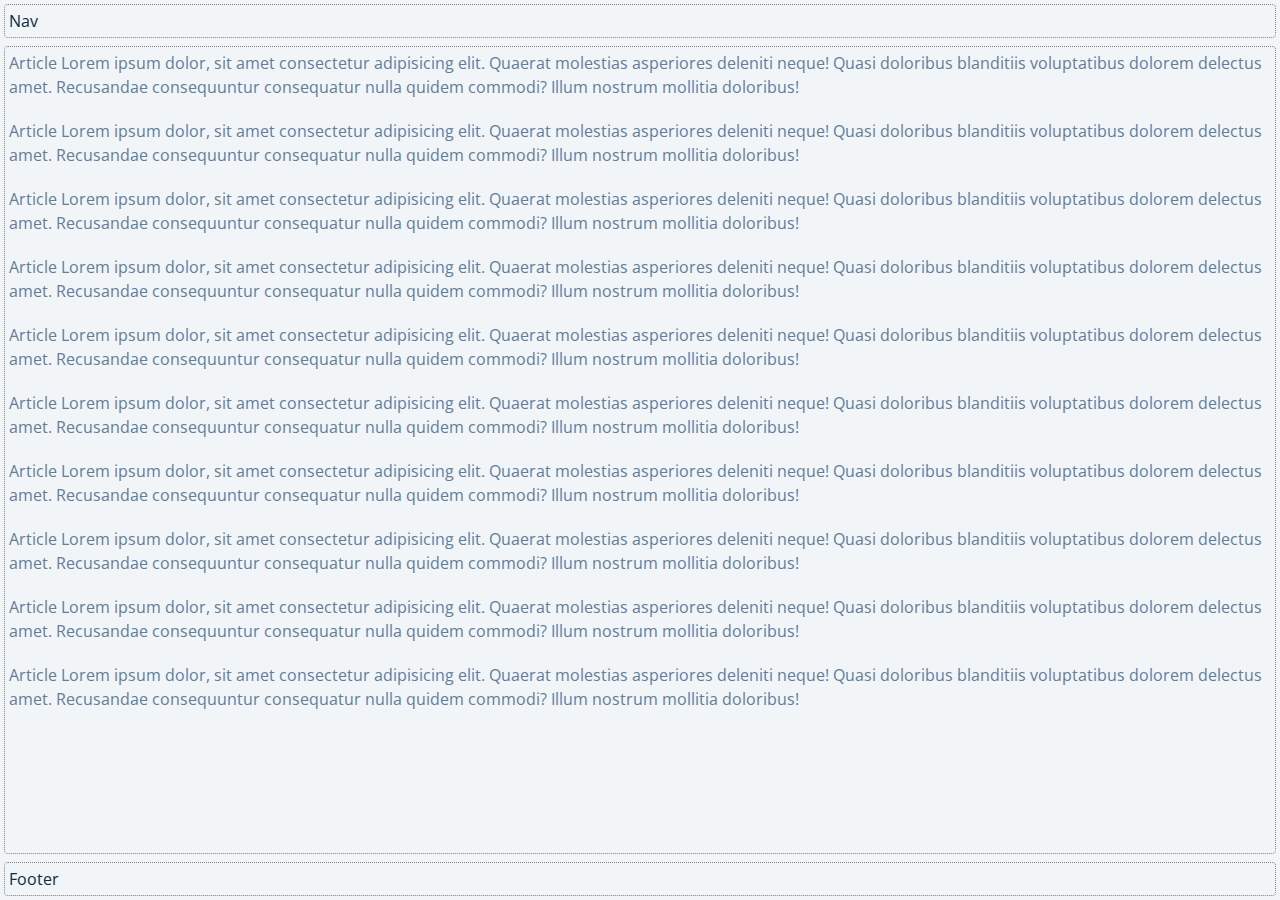
<file: 100-js-challenges/000-template/index.html>
<!DOCTYPE html>
<html lang="en">
  <head>
    <meta charset="UTF-8" />
    <meta http-equiv="X-UA-Compatible" content="IE=edge" />
    <meta name="viewport" content="width=device-width, initial-scale=1.0" />
    <title>000-template</title>

    <link rel="stylesheet" href="../globals.css" />
    <link rel="stylesheet" href="styles.css" />
  </head>
  <body class="box">
    <header class="row header">
      <nav>Nav</nav>
    </header>

    <main class="row content">
      <article style="overflow: visible">
        <p>
          Article Lorem ipsum dolor, sit amet consectetur adipisicing elit.
          Quaerat molestias asperiores deleniti neque! Quasi doloribus
          blanditiis voluptatibus dolorem delectus amet. Recusandae consequuntur
          consequatur nulla quidem commodi? Illum nostrum mollitia doloribus!
        </p>
        <p>
          Article Lorem ipsum dolor, sit amet consectetur adipisicing elit.
          Quaerat molestias asperiores deleniti neque! Quasi doloribus
          blanditiis voluptatibus dolorem delectus amet. Recusandae consequuntur
          consequatur nulla quidem commodi? Illum nostrum mollitia doloribus!
        </p>
        <p>
          Article Lorem ipsum dolor, sit amet consectetur adipisicing elit.
          Quaerat molestias asperiores deleniti neque! Quasi doloribus
          blanditiis voluptatibus dolorem delectus amet. Recusandae consequuntur
          consequatur nulla quidem commodi? Illum nostrum mollitia doloribus!
        </p>
        <p>
          Article Lorem ipsum dolor, sit amet consectetur adipisicing elit.
          Quaerat molestias asperiores deleniti neque! Quasi doloribus
          blanditiis voluptatibus dolorem delectus amet. Recusandae consequuntur
          consequatur nulla quidem commodi? Illum nostrum mollitia doloribus!
        </p>
        <p>
          Article Lorem ipsum dolor, sit amet consectetur adipisicing elit.
          Quaerat molestias asperiores deleniti neque! Quasi doloribus
          blanditiis voluptatibus dolorem delectus amet. Recusandae consequuntur
          consequatur nulla quidem commodi? Illum nostrum mollitia doloribus!
        </p>
        <p>
          Article Lorem ipsum dolor, sit amet consectetur adipisicing elit.
          Quaerat molestias asperiores deleniti neque! Quasi doloribus
          blanditiis voluptatibus dolorem delectus amet. Recusandae consequuntur
          consequatur nulla quidem commodi? Illum nostrum mollitia doloribus!
        </p>
        <p>
          Article Lorem ipsum dolor, sit amet consectetur adipisicing elit.
          Quaerat molestias asperiores deleniti neque! Quasi doloribus
          blanditiis voluptatibus dolorem delectus amet. Recusandae consequuntur
          consequatur nulla quidem commodi? Illum nostrum mollitia doloribus!
        </p>
        <p>
          Article Lorem ipsum dolor, sit amet consectetur adipisicing elit.
          Quaerat molestias asperiores deleniti neque! Quasi doloribus
          blanditiis voluptatibus dolorem delectus amet. Recusandae consequuntur
          consequatur nulla quidem commodi? Illum nostrum mollitia doloribus!
        </p>
        <p>
          Article Lorem ipsum dolor, sit amet consectetur adipisicing elit.
          Quaerat molestias asperiores deleniti neque! Quasi doloribus
          blanditiis voluptatibus dolorem delectus amet. Recusandae consequuntur
          consequatur nulla quidem commodi? Illum nostrum mollitia doloribus!
        </p>
        <p>
          Article Lorem ipsum dolor, sit amet consectetur adipisicing elit.
          Quaerat molestias asperiores deleniti neque! Quasi doloribus
          blanditiis voluptatibus dolorem delectus amet. Recusandae consequuntur
          consequatur nulla quidem commodi? Illum nostrum mollitia doloribus!
        </p>
      </article>
    </main>

    <footer class="row footer">Footer</footer>

    <script src="app.js"></script>
  </body>
</html>
</file>
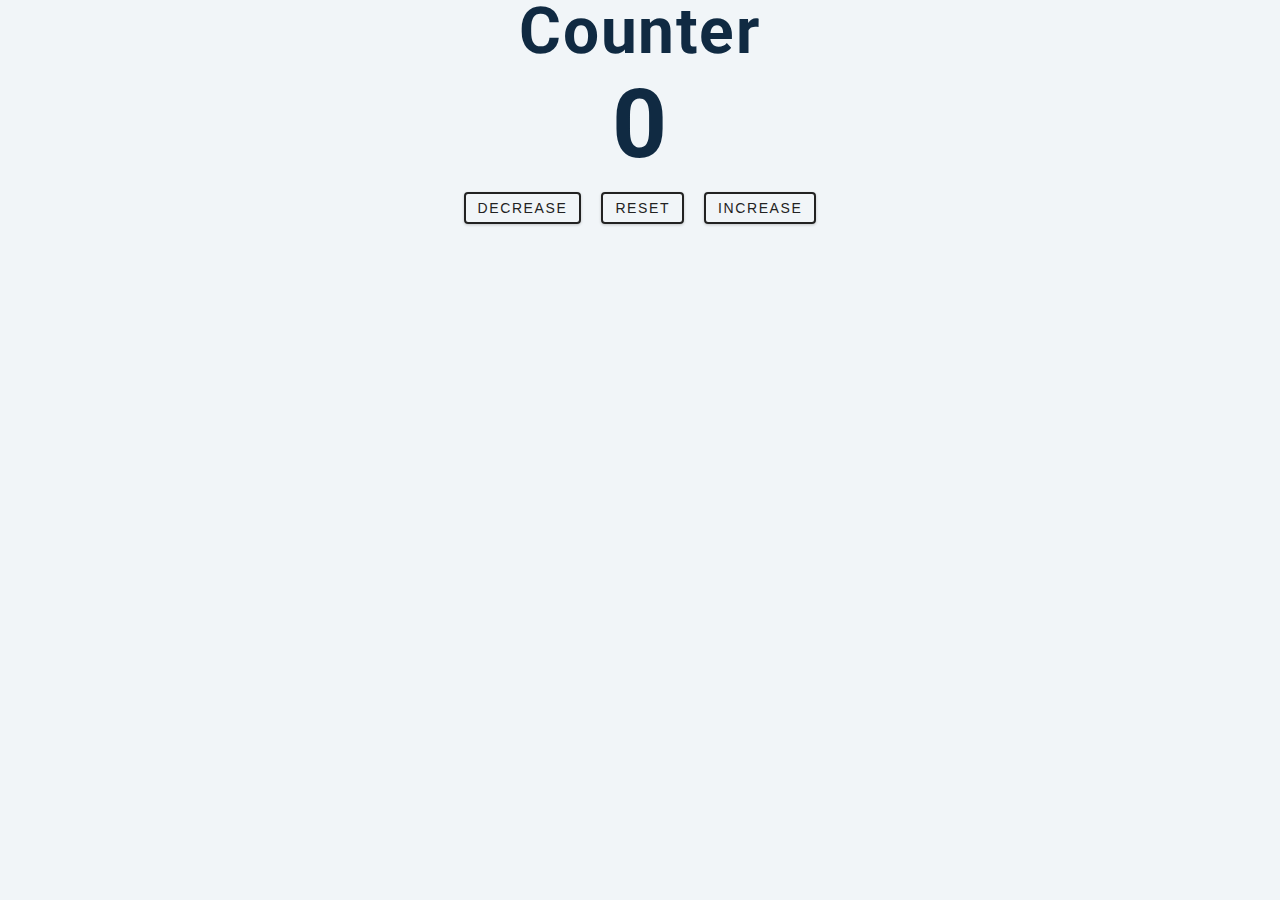
<file: 100-js-challenges/002-counter/index.html>
<!DOCTYPE html>
<html lang="en">
  <head>
    <meta charset="UTF-8" />
    <meta http-equiv="X-UA-Compatible" content="IE=edge" />
    <meta name="viewport" content="width=device-width, initial-scale=1.0" />
    <title>001-counter</title>

    <link rel="stylesheet" href="../globals.css" />
    <link rel="stylesheet" href="styles.css" />
  </head>
  <body>
    <main>
      <div class="container">
        <h1>Counter</h1>
        <h2 id="value">0</h2>
        <div class="button-container">
          <button class="btn decrease">Decrease</button>
          <button class="btn reset">Reset</button>
          <button class="btn increase">Increase</button>
        </div>
      </div>
    </main>

    <script src="app.js"></script>
  </body>
</html>
</file>
<file: 100-js-challenges/globals.css>
/*===============Fonts===============*/
@import url('https://fonts.googleapis.com/css?family=Open+Sans|Roboto:400,700&display=swap');

/*===============Variables===============*/
:root {
  /* dark shades of primary color*/
  --clr-primary-1: hsl(205, 86%, 17%);
  --clr-primary-2: hsl(205, 77%, 27%);
  --clr-primary-3: hsl(205, 72%, 37%);
  --clr-primary-4: hsl(205, 63%, 48%);
  /* primary/main color */
  --clr-primary-5: hsl(205, 78%, 60%);
  /* lighter shades of primary color */
  --clr-primary-6: hsl(205, 89%, 70%);
  --clr-primary-7: hsl(205, 90%, 76%);
  --clr-primary-8: hsl(205, 86%, 81%);
  --clr-primary-9: hsl(205, 90%, 88%);
  --clr-primary-10: hsl(205, 100%, 96%);
  /* darkest grey - used for headings */
  --clr-grey-1: hsl(209, 61%, 16%);
  --clr-grey-2: hsl(211, 39%, 23%);
  --clr-grey-3: hsl(209, 34%, 30%);
  --clr-grey-4: hsl(209, 28%, 39%);
  /* grey used for paragraphs */
  --clr-grey-5: hsl(210, 22%, 49%);
  --clr-grey-6: hsl(209, 23%, 60%);
  --clr-grey-7: hsl(211, 27%, 70%);
  --clr-grey-8: hsl(210, 31%, 80%);
  --clr-grey-9: hsl(212, 33%, 89%);
  --clr-grey-10: hsl(210, 36%, 96%);
  --clr-white: #fff;
  --clr-red-dark: hsl(360, 67%, 44%);
  --clr-red-light: hsl(360, 71%, 66%);
  --clr-green-dark: hsl(125, 67%, 44%);
  --clr-green-light: hsl(125, 71%, 66%);
  --clr-black: #222;
  --ff-primary: 'Roboto', sans-serif;
  --ff-secondary: 'Open Sans', sans-serif;
  --transition: all 0.3s linear;
  --spacing: 0.1rem;
  --radius: 0.25rem;
  --light-shadow: 0 5px 15px rgba(0, 0, 0, 0.1);
  --dark-shadow: 0 5px 15px rgba(0, 0, 0, 0.2);
  --max-width: 1170px;
  --fixed-width: 620px;
}

/*===============Global Styles===============*/
*,
::after,
::before {
  margin: 0;
  padding: 0;
  box-sizing: border-box;
}
body {
  font-family: var(--ff-secondary);
  background: var(--clr-grey-10);
  color: var(--clr-grey-1);
  line-height: 1.5;
  font-size: 0.875rem;
}
ul {
  list-style-type: none;
}
a {
  text-decoration: none;
}
h1,
h2,
h3,
h4 {
  letter-spacing: var(--spacing);
  line-height: 1.25;
  margin-bottom: 0.75rem;
  font-family: var(--ff-primary);
}
h1 {
  font-size: 3rem;
}
h2 {
  font-size: 2rem;
}
h3 {
  font-size: 1.25rem;
}
h4 {
  font-size: 0.875rem;
}
p {
  margin-bottom: 1.25rem;
  color: var(--clr-grey-5);
}
@media screen and (min-width: 800px) {
  h1 {
    font-size: 4rem;
  }
  h2 {
    font-size: 2.5rem;
  }
  h3 {
    font-size: 1.75rem;
  }
  h4 {
    font-size: 1rem;
  }
  body {
    font-size: 1rem;
  }
  h1,
  h2,
  h3,
  h4 {
    line-height: 1;
  }
}

/*===============Layout===============*/
html,
body {
  height: 100%;
  margin: 0;
}

.box {
  display: flex;
  flex-flow: column;
  height: 100%;
}

.box .row {
  border: 1px dotted grey;
}

.box .row.header {
  flex: 0 1 auto;
}

.box .row.content {
  flex: 1 1 auto;
}

.box .row.footer {
  flex: 0 1 auto;
}

/*===============Buttons===============*/
.btn {
  text-transform: uppercase;
  background: transparent;
  color: var(--clr-black);
  padding: 0.375rem 0.75rem;
  letter-spacing: var(--spacing);
  display: inline-block;
  transition: var(--transition);
  font-size: 0.875rem;
  border: 2px solid var(--clr-black);
  cursor: pointer;
  box-shadow: 0 1px 3px rgba(0, 0, 0, 0.2);
  border-radius: var(--radius);
  margin: 0.5rem;
}

.btn:hover {
  color: var(--clr-white);
  background: var(--clr-black);
}
</file>
<file: 100-js-challenges/000-template/styles.css>
header,
footer,
main {
  border: 1px solid black;
  padding: 0.25em;
  margin: 0.25em;
  border-radius: 0.25em;
}
</file>
<file: 100-js-challenges/002-counter/styles.css>
.container {
  text-align: center;
}
#value {
  font-size: 6rem;
  font-weight: bold;
}
</file>
